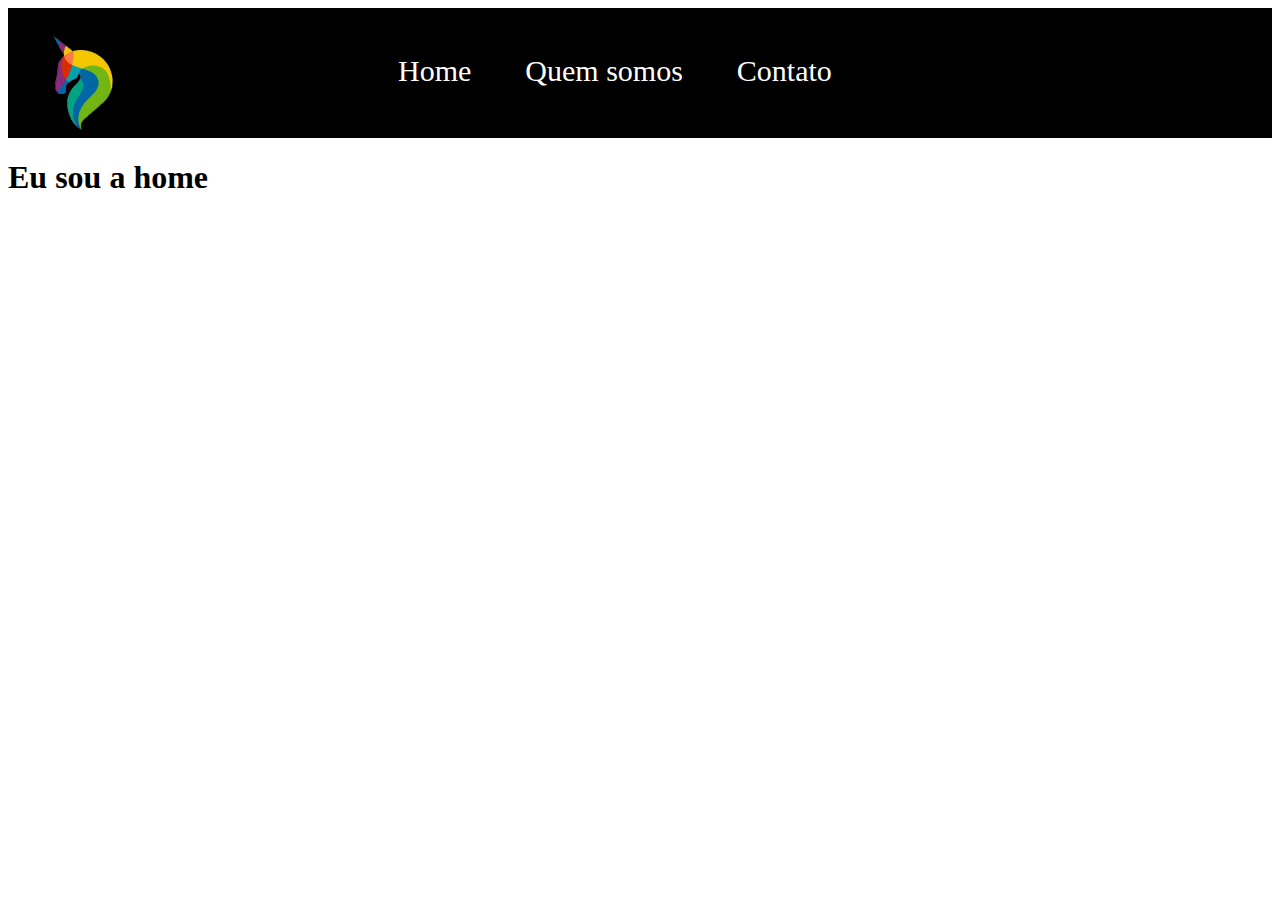
<file: index.html>
<html lang="en">

<head>
    <meta charset="UTF-8">
    <meta http-equiv="X-UA-Compatible" content="IE=edge">
    <meta name="viewport" content="width=device-width, initial-scale=1.0">
    <link rel="stylesheet" href="style.css">
    <title>HOME</title>
</head>
<body>
    <header>
        <div class="menu">
            <div class="logo">
                <img src="./img/logosemfundo.png" alt="" width="150px">
            </div>

            <div class="itens">
                <ul>
                    <a href="index.html"><li>Home</li></a>
                    <a href="quemsomos.html"><li>Quem somos</li></a>
                    <a href="contato.html"><li>Contato</li></a>
                </ul>
            </div>
        </div>
    </header>

    <section>
        <h1>Eu sou a home</h1>
    </section>
</body>

</html>
</file>
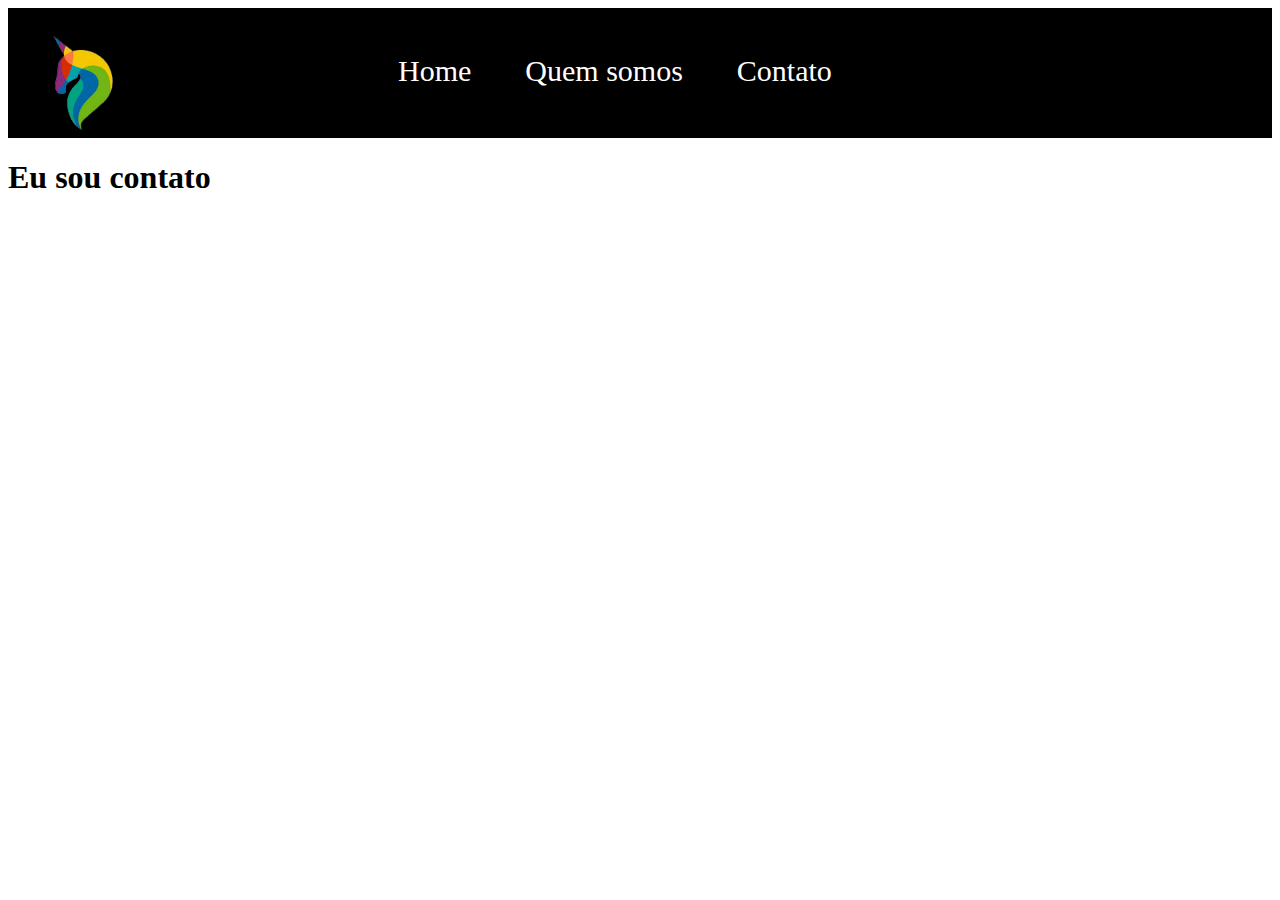
<file: contato.html>
<html lang="en">

<head>
    <meta charset="UTF-8">
    <meta http-equiv="X-UA-Compatible" content="IE=edge">
    <meta name="viewport" content="width=device-width, initial-scale=1.0">
    <link rel="stylesheet" href="style.css">
    <title>HOME</title>
</head>

<body>
    <header>
        <div class="menu">
            <div class="logo">
                <img src="./img/logosemfundo.png" alt="" width="150px">
            </div>

            <div class="itens">
                <ul>
                    <a href="index.html"><li>Home</li></a>
                    <a href="quemsomos.html"><li>Quem somos</li></a>
                    <a href="contato.html"><li>Contato</li></a>
                </ul>
            </div>
        </div>
    </header>

<section>
    <h1>Eu sou contato</h1>

</section>
</body>

</html>
</file>
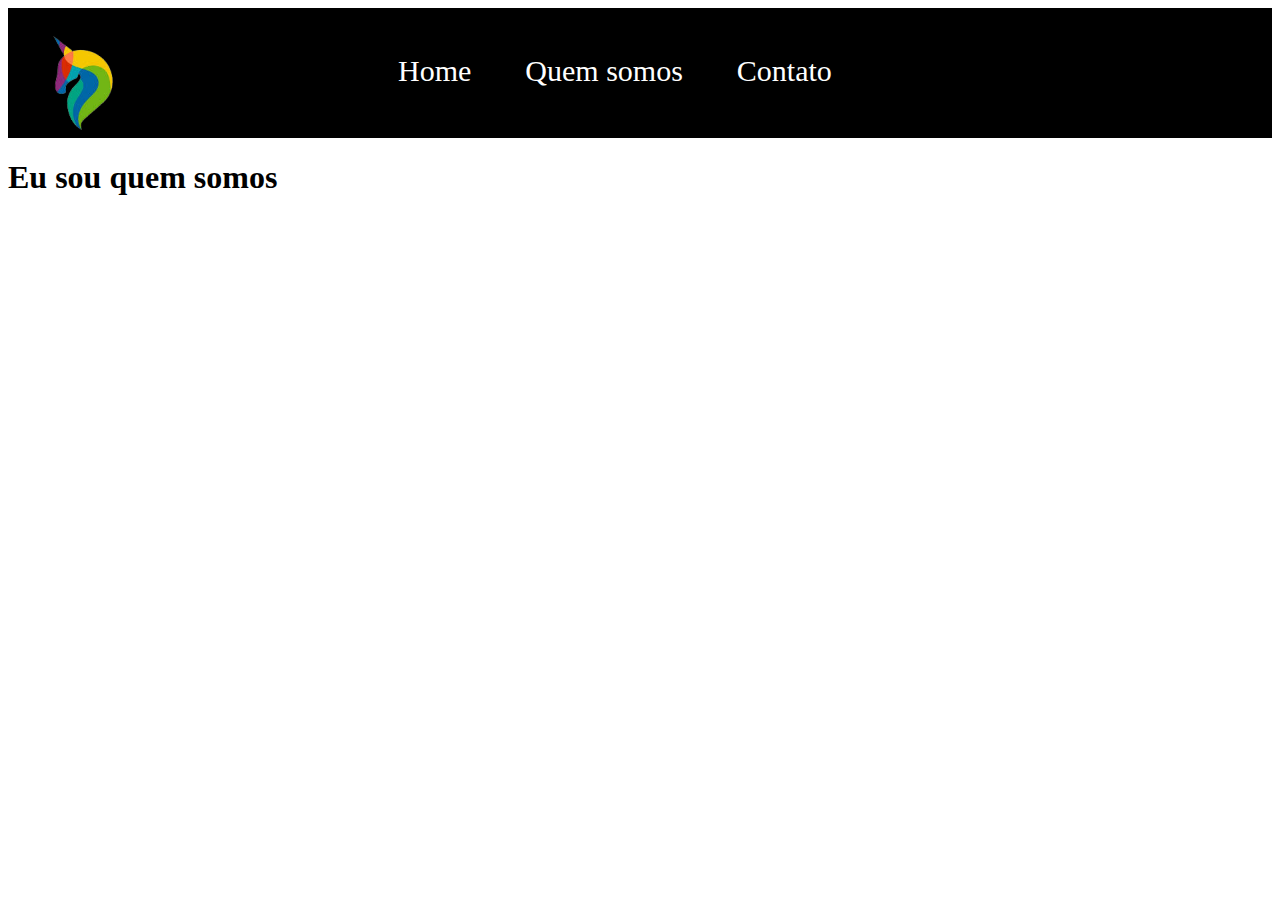
<file: quemsomos.html>
<html lang="en">

<head>
    <meta charset="UTF-8">
    <meta http-equiv="X-UA-Compatible" content="IE=edge">
    <meta name="viewport" content="width=device-width, initial-scale=1.0">
    <link rel="stylesheet" href="style.css">
    <title>HOME</title>
</head>

<body>
    <header>
        <div class="menu">
            <div class="logo">
                <img src="./img/logosemfundo.png" alt="" width="150px">
            </div>

            <div class="itens">
                <ul>
                    <a href="index.html"><li>Home</li></a>
                    <a href="quemsomos.html"><li>Quem somos</li></a>
                    <a href="contato.html"><li>Contato</li></a>
                </ul>
            </div>
        </div>
    </header>

    <section>
        <h1>Eu sou quem somos</h1>

    </section>
</body>

</html>
</file>
<file: style.css>
.menu{
    display: flex;
    flex-direction: row;
    background-color: black;
    height: 130px;

}
li{
    display: inline;
    color: white;
}

ul a{
    text-decoration: none;
    font-size: 30px;
    margin-right: 50px;

}

.itens{
    margin: 30px 0px 0px 200px;
}
</file>
